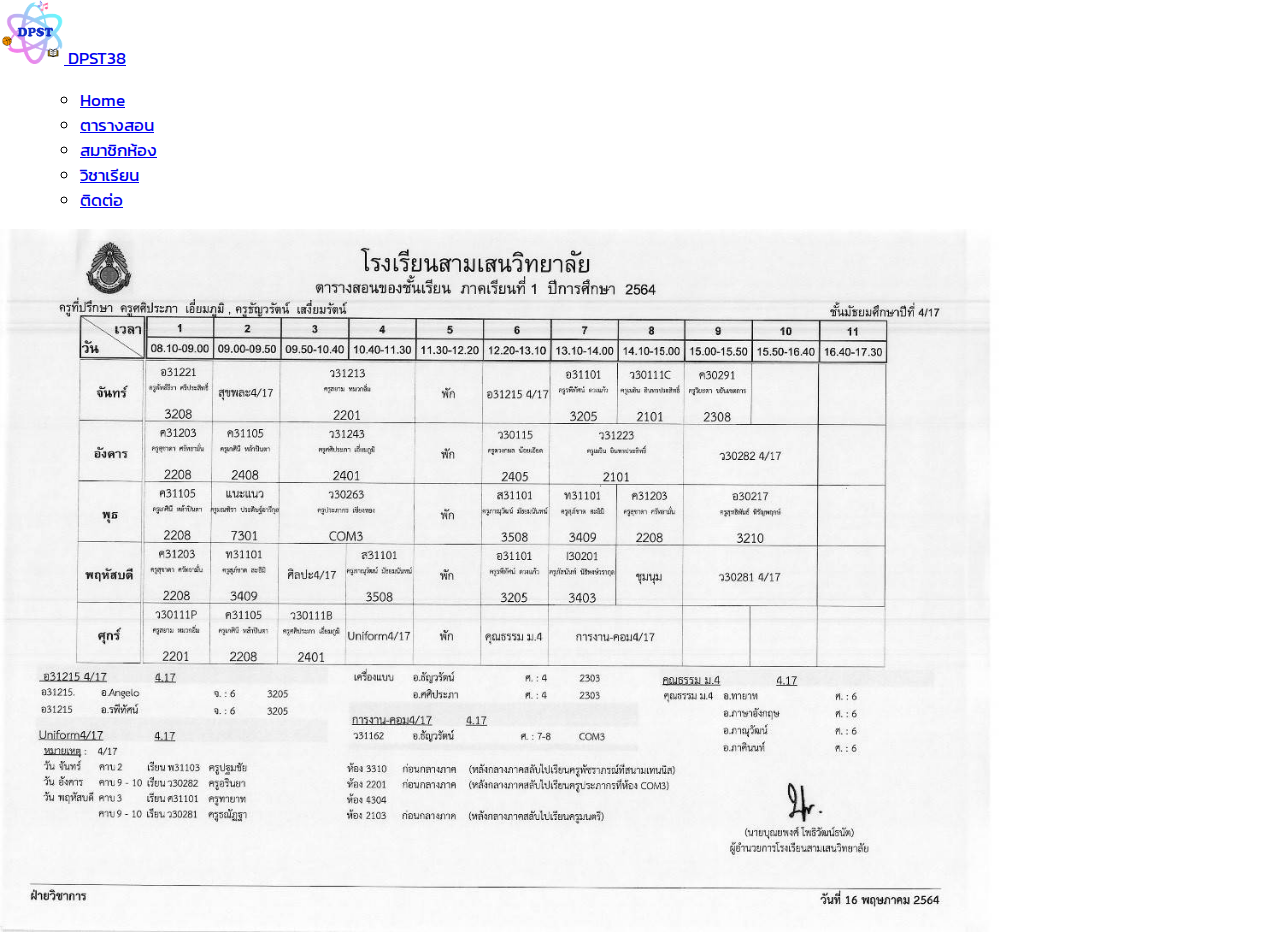
<file: TimeTable.html>
<html>
  <head>
    <link rel="stylesheet" href="style.css">
    <link href="https://cdn.jsdelivr.net/npm/bootstrap@5.1.0/dist/css/bootstrap.min.css" rel="stylesheet" integrity="sha384-KyZXEAg3QhqLMpG8r+8fhAXLRk2vvoC2f3B09zVXn8CA5QIVfZOJ3BCsw2P0p/We" crossorigin="anonymous">
    <script src="https://cdn.jsdelivr.net/npm/bootstrap@5.1.0/dist/js/bootstrap.bundle.min.js" integrity="sha384-U1DAWAznBHeqEIlVSCgzq+c9gqGAJn5c/t99JyeKa9xxaYpSvHU5awsuZVVFIhvj" crossorigin="anonymous"></script>
    <script src="https://ajax.googleapis.com/ajax/libs/jquery/3.5.1/jquery.min.js"></script>
    <title>Samsen DPST (4/17)</title>
    <meta charset="utf-8">
    <meta name="viewport" content="width=device-width, initial-scale=1">
    <meta name="description" content="">
    <link rel="icon" href="LogoDPST.svg"></head>

<body class="vsc-initialized">
  <nav>
      <header>
          <div class="container">
              <header class="d-flex flex-wrap justify-content-center py-3 mb-4 border-bottom">
                <a href="index.html" class="d-flex align-items-center mb-3 mb-md-0 me-md-auto text-dark text-decoration-none">
                  <img src="LogoDPST.svg" width="64" height="64" alt="LogoDPST SVG">
                  <span class="fs-4">DPST38</span>
                </a>
          
                <ul class="nav nav-pills">
                  <ul class="nav nav-pills">
                    <li class="nav-item my-auto"><a href="." id = "homePage" class="nav-link">Home</a></li>
                    <li class="nav-item my-auto"><a href="#" id = "TimeTable" class="nav-link active">ตารางสอน</a></li>
                    <li class="nav-item my-auto"><a href="ClassMember.html" id = "ClassMember" class="nav-link">สมาชิกห้อง</a></li>
                    <li class="nav-item my-auto"><a href="Subject.html" id = "Subject" class="nav-link">วิชาเรียน</a></li>
                    <li class="nav-item my-auto"><a href="#" class="nav-link">ติดต่อ</a></li>
                  </ul>
                </ul>
              </header>
            </div>
      </header>
  </nav>
  <main class="container-sm m-auto"><img src="timeline_20210607_083441.jpg" style="max-width: 1000px; margin: autofire;"></main>



</body></html>
</file>
<file: style.css>
@import url('https://fonts.googleapis.com/css2?family=Itim&family=Kanit:wght@600&display=swap');
html, body{
    background-color:white;
    margin: 0;
    padding: 0;
    font-size: calc(14px + 0.2vmax);
    font-family: 'Kanit', sans-serif;
}
.classroom-text{
    color: #ffffff;
    font-size: calc(16px + 0.5vmax);
    font-family: 'Itim', cursive;
    background-color: transparent;
    border:transparent
}
button:hover {
    color: #b8b8b8;
}
.classroom-box{
    background-color: #cdebff;
    background-size: auto; 
    max-width: 850px; 
    max-height: 330px;
    height: calc(180px + 20vh);
    background-position: center top;
    background-image: url(Blackbord.png);
    position: relative;
}
h1{
    color: #000060;
    font-family: 'Kanit', sans-serif;
    margin: 5rem;
}
.member-img{
    width: 15rem;
    height: 15rem;
    object-fit:cover;
    border-radius: 100px;   
}
.member-elm{
    border-bottom: 1px solid #bcbcbc;
}
</file>
